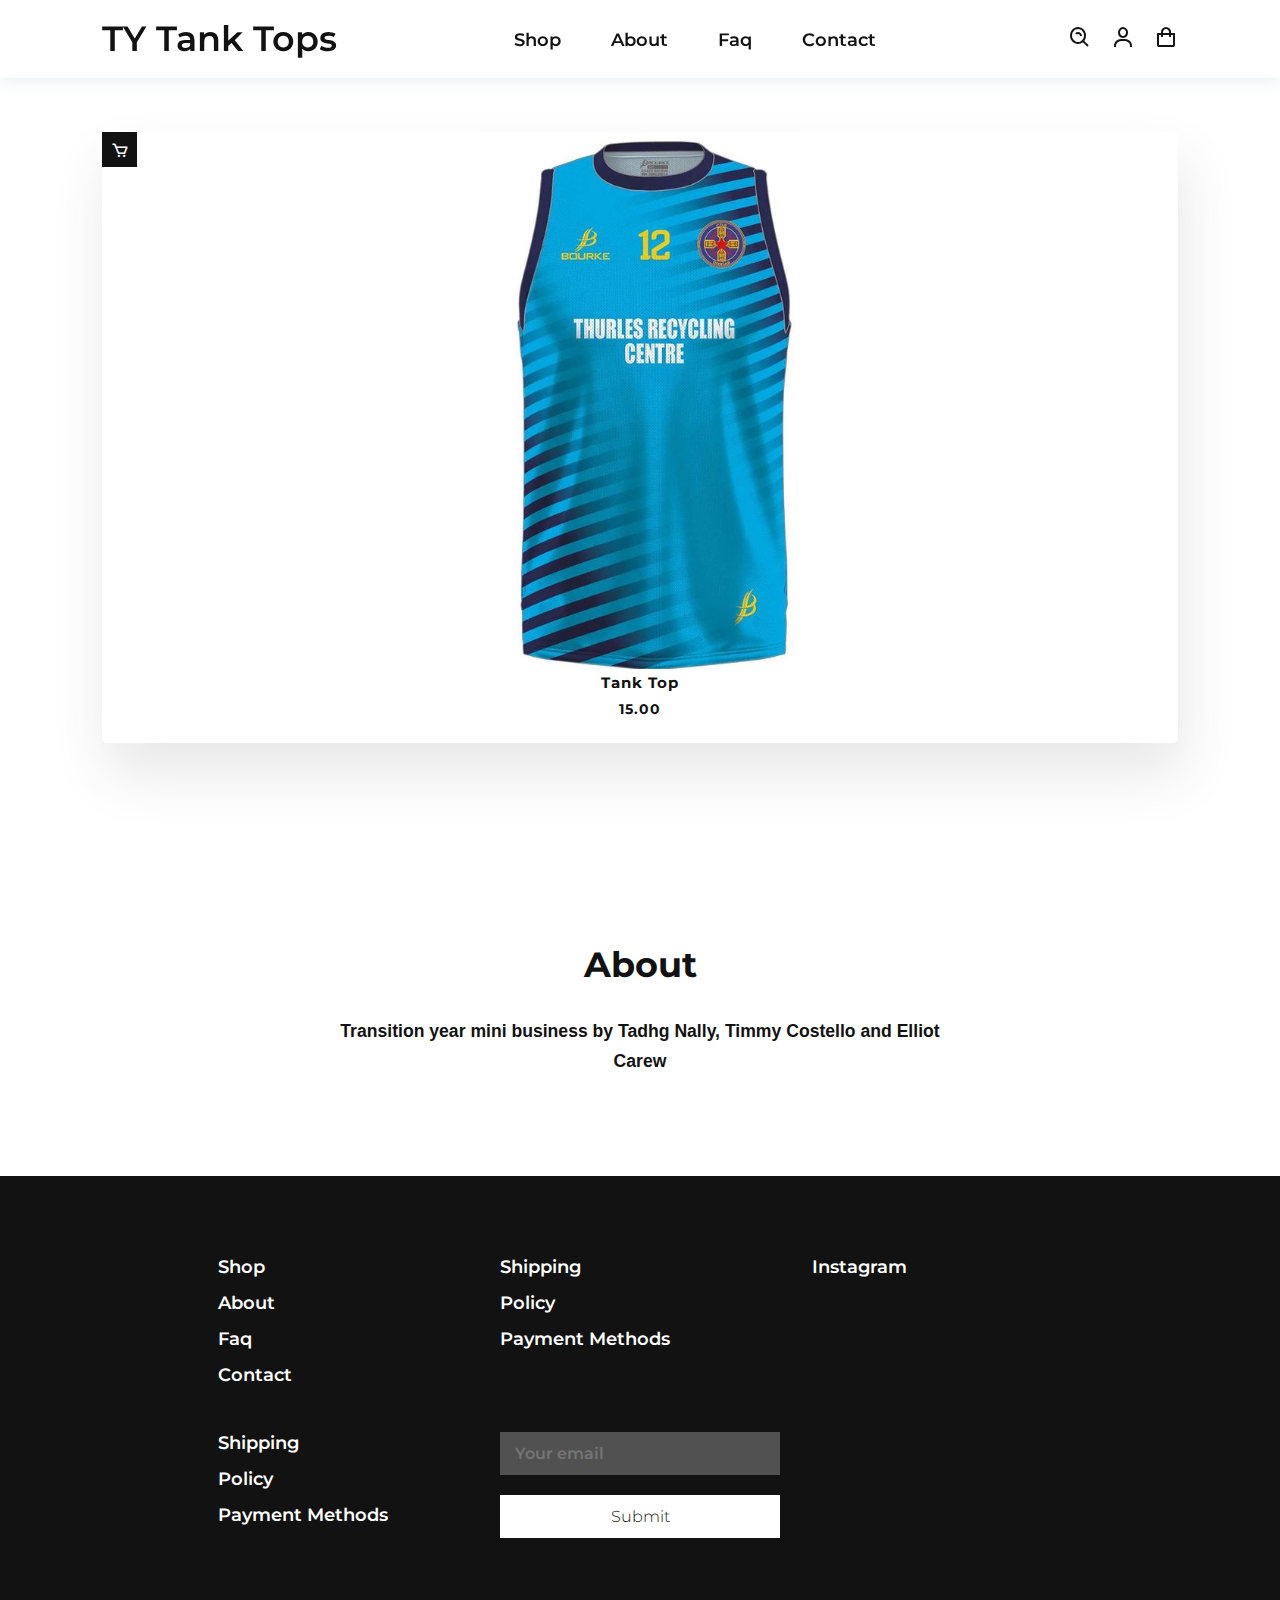
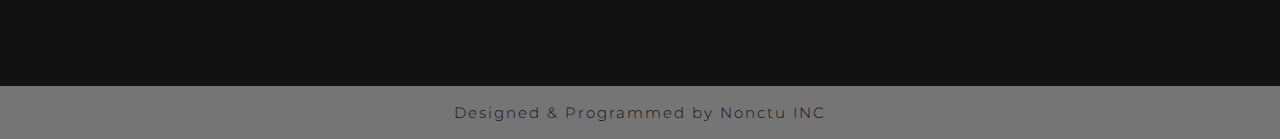
<file: tpage.html>
<!DOCTYPE html>
<html>
<head>
    <meta charset="UTF-8">
    <meta name="viewport" content="width=device-width, initial-scale=1">
    <title>TY Tank tops</title>
    <link rel="stylesheet" href="https://unpkg.com/boxicons@latest/css/boxicons.min.css">

    <link rel="stylesheet" type="text/css" href="tstyle.css">
    <link rel="preconnect" href="https://fonts.googleapis.com">
    <link rel="preconnect" href="https://fonts.gstatic.com" crossorigin>
    <link href="https://fonts.googleapis.com/css2?family=Montserrat:ital,wght@1,900&display=swap" rel="stylesheet">
    
</head>
<style>
   



</style>
<body>


    <header>
        <a href="" class="logo">TY Tank Tops</a>
        <div class="bx bx-menu" id = "menu-icon"></div>

<ul class="navbar">
    <li><a href="index.html">Shop</a></li>
    <li><a href="#about">About</a></li>
    <li><a href="#faq">Faq</a></li>
    <li><a href="#contact">Contact </a></li>
</ul>

<div class="icons">
    <a href="#"><i class='bx bx-search-alt'></i></a>
    <a href="#"><i class='bx bx-user' ></i></a>
    <a href="#"><i class='bx bx-shopping-bag' ></i></a>
</div>


    </header>
    <section class="shop" id="shop">
        <div class="container">
            <div class="box">
                <img src="ttop.png" alt="">
                <h4>Tank Top</h4>
                <h5>15.00</h5>
                <div class="cart">
                    <a href=""><i class='bx bx-cart'></i></a>
                </div>
            </div>
         
        </div>
    </section>

    <section class="about" id="about">
        <div class="about-content">
            <h2>About</h2>
            <p style="font-family:'Lucida Sans', 'Lucida Sans Regular', 'Lucida Grande', 'Lucida Sans Unicode', Geneva, Verdana, sans-serif; ">Transition year mini business by Tadhg Nally, Timmy Costello and Elliot Carew</p>
        </div>

    </section>

    <section class="contact" id="contact">
        <div class="main-contact">
            <div class="contact-content">
                <li><a href="#shop">Shop</a></li>
                <li><a href="#about">About</a></li>
                <li><a href="#faq">Faq</a></li>
                <li><a href="#contact">Contact </a></li>
            </div>
            <div class="contact-content">
                <li><a href="#shop">Shipping</a></li>
                <li><a href="#shop">Policy</a></li>
                <li><a href="#shop">Payment Methods</a></li>

            </div>
            <div class="contact-content">
                <li><a href="#shop">Instagram</a></li>
               
                

            </div>
            <div class="contact-content">
                <li><a href="#shop">Shipping</a></li>
                <li><a href="#shop">Policy</a></li>
                <li><a href="#shop">Payment Methods</a></li>

            </div>
            <div class="action">
                <form>
                    <input type="email" name="email" placeholder="Your email" required>
                    <input type="submit" name="submit" value="Submit">
                </form>
            </div>
        </div>

    </section>
    <div class="last">
        <p>Designed & Programmed by Nonctu INC</p>
    </div>

    <script src="Script.js" ></script>
    
</body>
</html>
</file>
<file: tstyle.css>
*{
    padding: 0;
    margin: 0;
    box-sizing: border-box;
    font-family: 'Montserrat', sans-serif;
    text-decoration: none;
    list-style: none;
    scroll-behavior: smooth;
}

:root{
    --bg-color: #ffffff;
    --text-color: #121212;
    --main-font: 2.2rem;
    --p-font: 1.1rem;
}

body{
    background: var(--bg-color);
    color: var(--text-color)
}

header{
    width: 100%;
    top: 0;
    right: 0;
    z-index: 1000;
    position: fixed;
    background: var(--bg-color);
    box-shadow: 0px 2px 18px 0 rgb(129 162 182 / 20%);
    display: flex;
    align-items: center;
    justify-content: space-between;
    padding: 25px 8%;
    transition: .3s;
}
.logo{
    color: var(--text-color);
    font-size: var(--main-font);
    font-weight: 600;
    line-height: 0.8;
}
#menu-icon{
    font-size: 38px;
    color:var(--text-color);
    z-index: 1001;
    display: none;
}
.navbar{
    display: flex;
}
.navbar a{
    font-size: var(--p-font);
    color: var(--text-color);
    font-weight: 600;
    padding: 10px 15px;
    margin: 0 10px;
    transition: all .40s ease;
}
.navbar a:hover{
    background:var(--text-color);
    color: #fff;
}
.icons{
    display: inline-block;
}
.icons i{
    color: var(--text-color);
    font-size: 24px;
    margin-left: 15px;
}
.icons i:hover{
    opacity: 0.7;
}
section{
    padding:100px 8%;
}
.container{
    display: grid;
    grid-template-columns: repeat(auto-fit, minmax(360px, auto));
    align-items: center;
    gap: 1rem;
    text-align: center;
    cursor: pointer;
    padding-top: 2rem;
}
.box{
    padding: 0px 10px 5px 10px;
    background:transparent;
    box-shadow:  5px 30px 56.1276px rgb(55 55 55 / 12%);
    border-radius: 5px;
    position: relative;
    transition:  all .35s ease;
}
.box img{
    width: 25;
    height: auto;
}
.box h4{
    font-size:15px;
    letter-spacing: 1px;
    margin-bottom: 8px;
}
.box h5{
    font-size:14px;
    letter-spacing: 1px;
    margin-bottom: 20px;
}
.box .cart i{
    position: absolute;
    top: 0;
    left:0;
    width: 35px;
    height:35px;
    background: var(--text-color);
    color: var(--bg-color);
    display: inline-flex;
    align-items: center;
    justify-content: center;
    font-size:18px
}
.box:hover{
    transform: translateY(-5px);
}
.about{
    background:f7f6f6;
    display: flex;
    align-items: center;
    justify-content: center;
    flex-direction: column;
}
.about-content{
    text-align: center;
}
.about-content h2{
    font-size: var(--main-font);
    margin-bottom: 30px;
}
.about-content p{
    max-width: 600px;
    font-size: var(--p-font);
    font-weight: 600;
    color: var(--text-color);
    line-height: 30px;
}
.contact{
    padding: 80px 17%;
    background: var(--text-color);
}
.main-contact{
    display: grid;
    grid-template-columns: repeat(auto-fit, minmax(250px, auto));
    gap: 2rem;
    margin-bottom: 3rem;
}
.contact-content li{
    margin-bottom: 15px;
}
.contact-content li a{
    display: block;
    color:var(--bg-color);
    font-size: var(--p-font);
    font-weight: 600;
    transition: all .40s ease;
}
.contact-content li a:hover{
    transform: translateX(-5px);
}
.action form{
    text-align: center;

}
.action form input[type="email"]{
    width: 460px;
    max-width: 100%;
    padding: 12px 15px;
    background: #515151;
    color: var(--bg-color);
    outline: none;
    border: none;
    margin: 0px 10px 20px 0px;
    font-size: 16px;
    font-weight: 600;

}
.action form input[type="submit"]{
    width: 460px;
    max-width: 100%;
    padding: 12px 15px;
    background: var(--bg-color);
    color: var(--text-color);
    outline: none;
    border: none;
    margin: 0px 10px 20px 0px;
    font-size: 16px;
    font-weight: 300;
    cursor: pointer;
}
.last{
    text-align: center;
    padding: 17px;
    background: #757575;

}
.last p{
    color: var(--text-color);
    font-size: 15px;
    font-weight: 300;
    letter-spacing: 2px;
}
@media (max-width: 800px){
    #menu-icon{
        display: block;
    }
    header{
        padding: 15px 8%;
    }
    .navbar{
        top:-500px;
        left: 0;
        right:0;
        position: absolute;
        flex-direction: column;
        background:var(--bg-color);
        box-shadow: 0px 2px 18px 0 rgb(129 162 182 / 20%);
        transform: all .40s ease;
    }
    .navbar a{
        display: block;
        padding: 1rem;
        margin: 0.5rem;

    }
    .navbar.active{
        top: 100%;
      
    }
}
</file>
